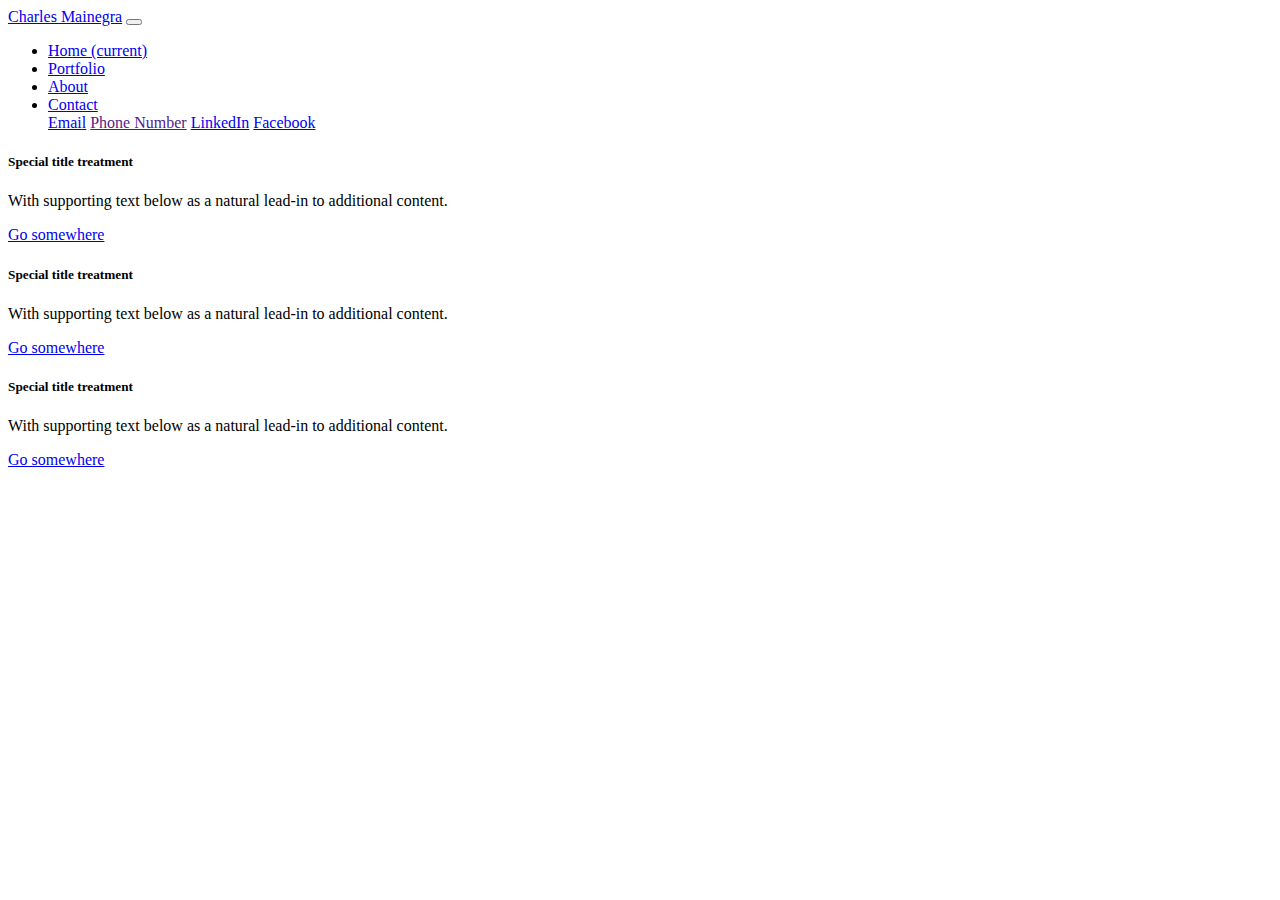
<file: portfolio.html>
<!DOCTYPE html>
<html lang="en">
<head>
    <meta charset="UTF-8">
    <meta name="viewport" content="width=device-width, initial-scale=1.0">
    <meta http-equiv="X-UA-Compatible" content="ie=edge">
    <title>Document</title>
    <link rel="stylesheet" href="https://stackpath.bootstrapcdn.com/bootstrap/4.1.1/css/bootstrap.min.css" integrity="sha384-WskhaSGFgHYWDcbwN70/dfYBj47jz9qbsMId/iRN3ewGhXQFZCSftd1LZCfmhktB" crossorigin="anonymous">
    <script src="https://code.jquery.com/jquery-3.3.1.slim.min.js" integrity="sha384-q8i/X+965DzO0rT7abK41JStQIAqVgRVzpbzo5smXKp4YfRvH+8abtTE1Pi6jizo" crossorigin="anonymous"></script>
    <script src="https://cdnjs.cloudflare.com/ajax/libs/popper.js/1.14.3/umd/popper.min.js" integrity="sha384-ZMP7rVo3mIykV+2+9J3UJ46jBk0WLaUAdn689aCwoqbBJiSnjAK/l8WvCWPIPm49" crossorigin="anonymous"></script>
    <script src="https://stackpath.bootstrapcdn.com/bootstrap/4.1.1/js/bootstrap.min.js" integrity="sha384-smHYKdLADwkXOn1EmN1qk/HfnUcbVRZyYmZ4qpPea6sjB/pTJ0euyQp0Mk8ck+5T" crossorigin="anonymous"></script>
</head>
<body>
        <nav class="navbar navbar-expand-lg navbar-light bg-light">
                <a class="navbar-brand" href="index.html">Charles Mainegra</a>
                <button class="navbar-toggler" type="button" data-toggle="collapse" data-target="#navbarNavDropdown" aria-controls="navbarNavDropdown"
                    aria-expanded="false" aria-label="Toggle navigation">
                    <span class="navbar-toggler-icon"></span>
                </button>
                <div class="collapse navbar-collapse" id="navbarNavDropdown">
                    <ul class="navbar-nav ml-auto">
                        <li class="nav-item active">
                            <a class="nav-link" href="index.html">Home
                                <span class="sr-only">(current)</span>
                            </a>
                        </li>
                        <li class="nav-item">
                            <a class="nav-link" href="portfolio.html">Portfolio</a>
                        </li>
                        <li class="nav-item">
                            <a class="nav-link" href="index.html">About</a>
                        </li>
                        <li class="nav-item dropdown">
                            <a class="nav-link dropdown-toggle" href="contact.html" id="navbarDropdownMenuLink" data-toggle="dropdown" aria-haspopup="true" aria-expanded="false">
                                Contact
                            </a>
                            <div class="dropdown-menu" aria-labelledby="navbarDropdownMenuLink">
                                <a class="dropdown-item" href="#">Email</a>
                                <a class="dropdown-item" href="">Phone Number</a>
                                <a class="dropdown-item" href="linkedin.com">LinkedIn</a>
                                <a class="dropdown-item" href="facebook.com">Facebook</a>
                            </div>
                        </li>
                    </ul>
                </div>
            </nav>
            <div class="row">
                <div class="col-md-3">
                  <div class="card">
                    <div class="card-body">
                      <h5 class="card-title">Special title treatment</h5>
                      <p class="card-text">With supporting text below as a natural lead-in to additional content.</p>
                      <a href="#" class="btn btn-primary">Go somewhere</a>
                    </div>
                  </div>
                </div>
                <div class="col-md-3">
                  <div class="card">
                    <div class="card-body">
                      <h5 class="card-title">Special title treatment</h5>
                      <p class="card-text">With supporting text below as a natural lead-in to additional content.</p>
                      <a href="#" class="btn btn-primary">Go somewhere</a>
                    </div>
                  </div>
                </div>
              </div>
              <div class="col-md-3">
                <div class="card">
                  <div class="card-body">
                    <h5 class="card-title">Special title treatment</h5>
                    <p class="card-text">With supporting text below as a natural lead-in to additional content.</p>
                    <a href="#" class="btn btn-primary">Go somewhere</a>
                  </div>
                </div>
              </div>
</body>
</html>
</file>
